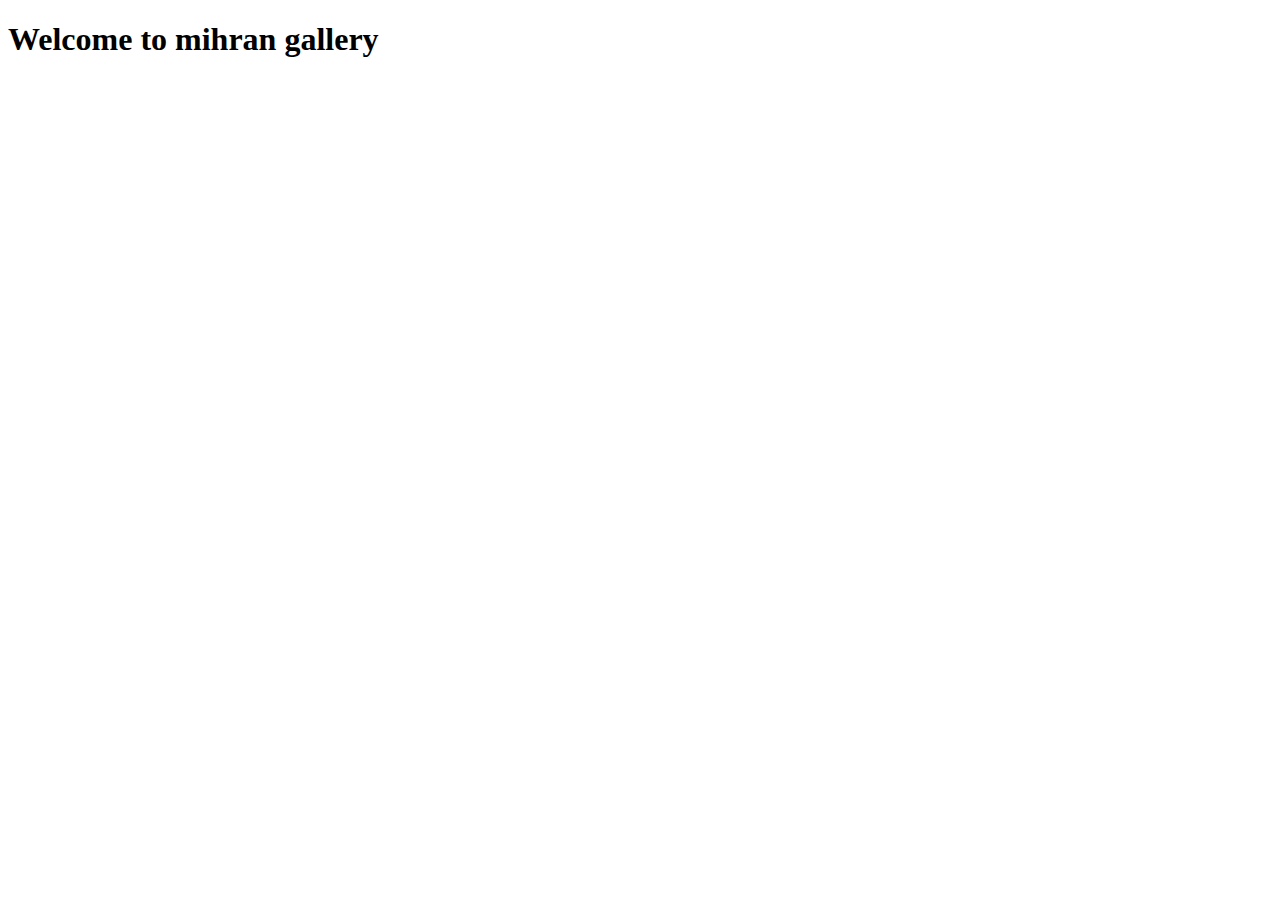
<file: main.html>
<!DOCTYPE html>
<html lang="en">
  <head>
    <meta charset="UTF-8" />
    <meta name="viewport" content="width=device-width, initial-scale=1.0" />
    <title>mihran gallery</title>
  </head>
  <body>
    <h1>
        Welcome to mihran gallery
    </h1>
  </body>
</html>
</file>
